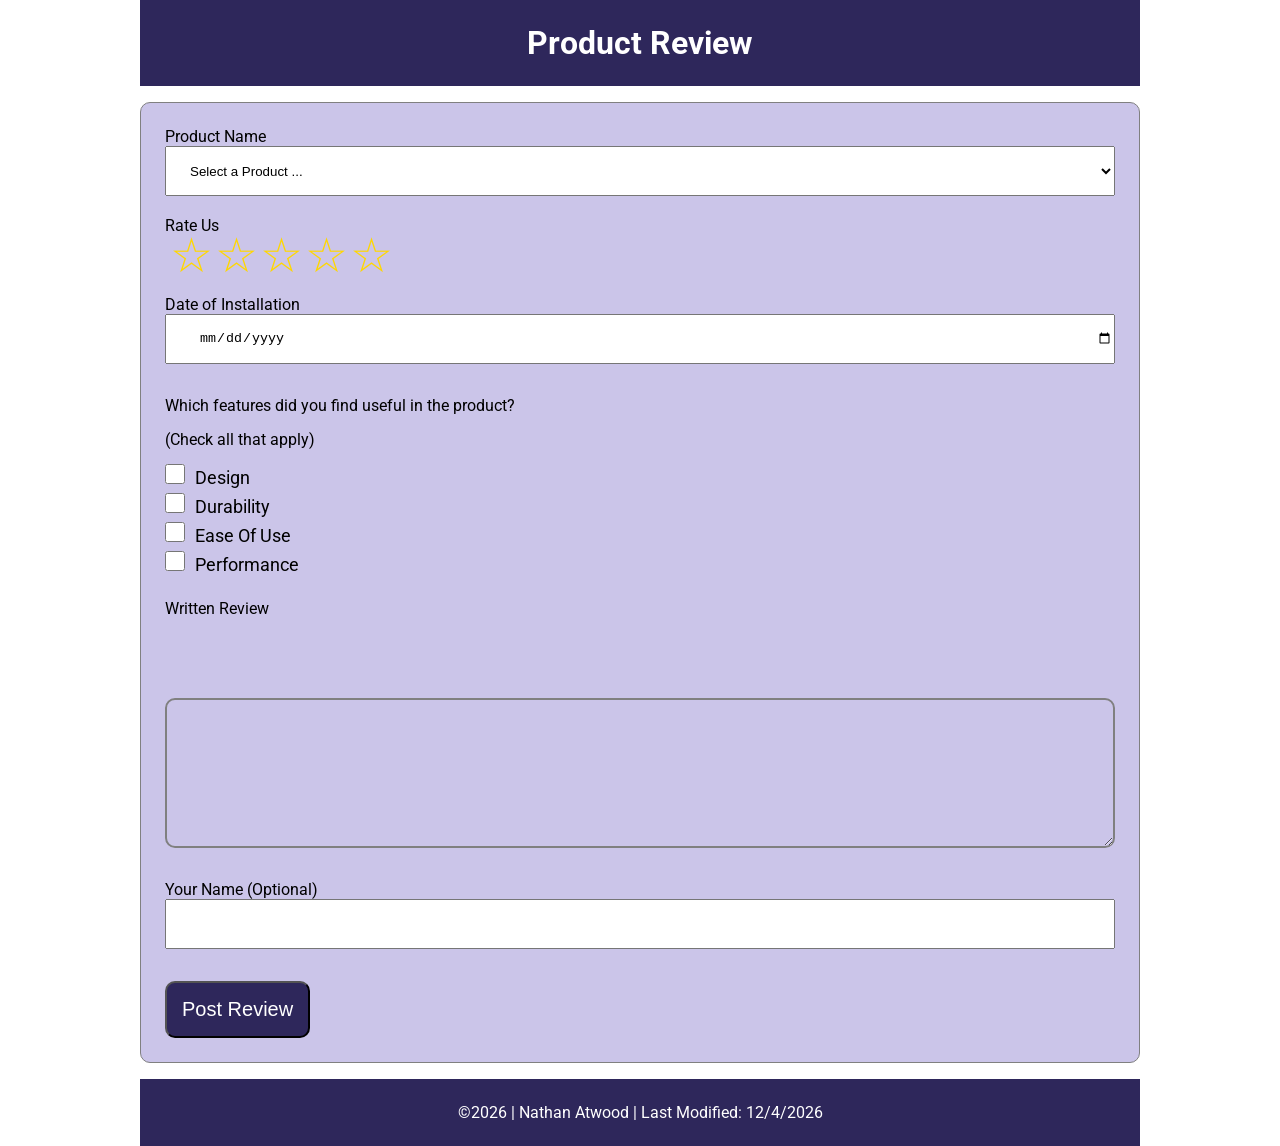
<file: form.html>
<!DOCTYPE html>
<html lang="en">
<head>
    <meta charset="UTF-8">
    <meta name="viewport" content="width=device-width, initial-scale=1.0">
    <meta name="author" content="Nathan Atwood">
    <link rel="preconnect" href="https://fonts.googleapis.com">
    <link rel="preconnect" href="https://fonts.gstatic.com" crossorigin>
    <link href="https://fonts.googleapis.com/css2?family=Oswald:wght@200..700&family=Roboto:ital,wght@0,100..900;1,100..900&family=Special+Gothic+Expanded+One&display=swap" rel="stylesheet">
    <link rel="stylesheet" href="styles/form.css">
    <script src="scripts/form.js" defer></script>
    <title>Product Review Form</title>
</head>
<body>
    <header>
        <h1>Product Review</h1>
    </header>
    <main>
        <form action="review.html" method="get" id="review-form">
            <p>Product Name</p>
            <select name="product-sel" id="product-sel" required>
                <option disabled selected>Select a Product ...</option>
            </select>
            <p>Rate Us</p>
            <div class="stars">
	            <input type="radio" id="fivestar" name="stars" value="5" required><label for="fivestar"></label>
	            <input type="radio" id="fourstar" name="stars" value="4" required><label for="fourstar"></label>
	            <input type="radio" id="threestar" name="stars" value="3" required><label for="threestar"></label>
	            <input type="radio" id="twostar" name="stars" value="2" required><label for="twostar"></label>
	            <input type="radio" id="onestar" name="stars" value="1" required><label for="onestar"></label>
            </div>
            <div>
                <p>Date of Installation</p>
                <label for="current-date"><input type="date" id="current-date" name="date" required></label>
            </div>
            <div class="useful">
                <p>Which features did you find useful in the product?</p>
                <p id="italasize">(Check all that apply)</p>
                <label for="design"><input type="checkbox" id="design" name="useful" value="design">Design</label>
                <label for="durability"><input type="checkbox" id="durability" name="useful" value="durability">Durability</label>
                <label for="ease-of-use"><input type="checkbox" id="ease-of-use" name="useful" value="ease-of-use">Ease Of Use</label>
                <label for="performance"><input type="checkbox" id="performance" name="useful" value="performance">Performance</label>
            </div>
            <div>
                <p>Written Review </p>
                <label for="review"><textarea name="review" id="review"></textarea></label>
            </div>
            <div>
                <p>Your Name (Optional)</p>
                <label for="name"><input type="text" id="name" name="name"></label>          
            </div>
            <input type="submit" value="Post Review" onclick="window.location.href='review.html'; return false;">
        </form>
    </main>
    <footer id="footer">
        <p>Nathan Atwood</p>
    </footer>
</body>
</html>
</file>
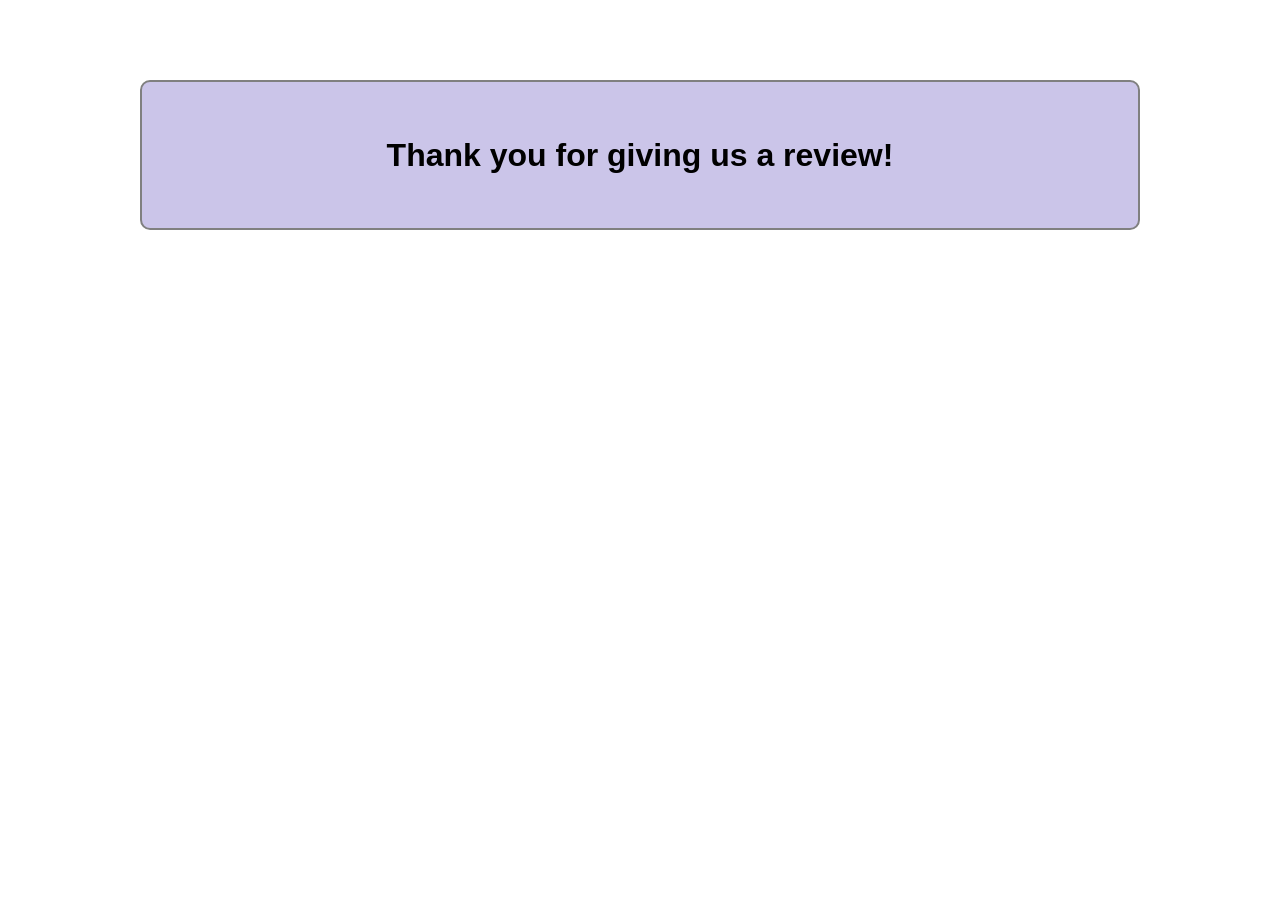
<file: review.html>
<!DOCTYPE html>
<html lang="en">
<head>
    <meta charset="UTF-8">
    <meta name="viewport" content="width=device-width, initial-scale=1.0">
    <link rel="stylesheet" href="styles/form.css">
    <title>Review</title>
</head>
<body>
    <h1 id="review">Thank you for giving us a review!</h1>
</body>
</html>
</file>
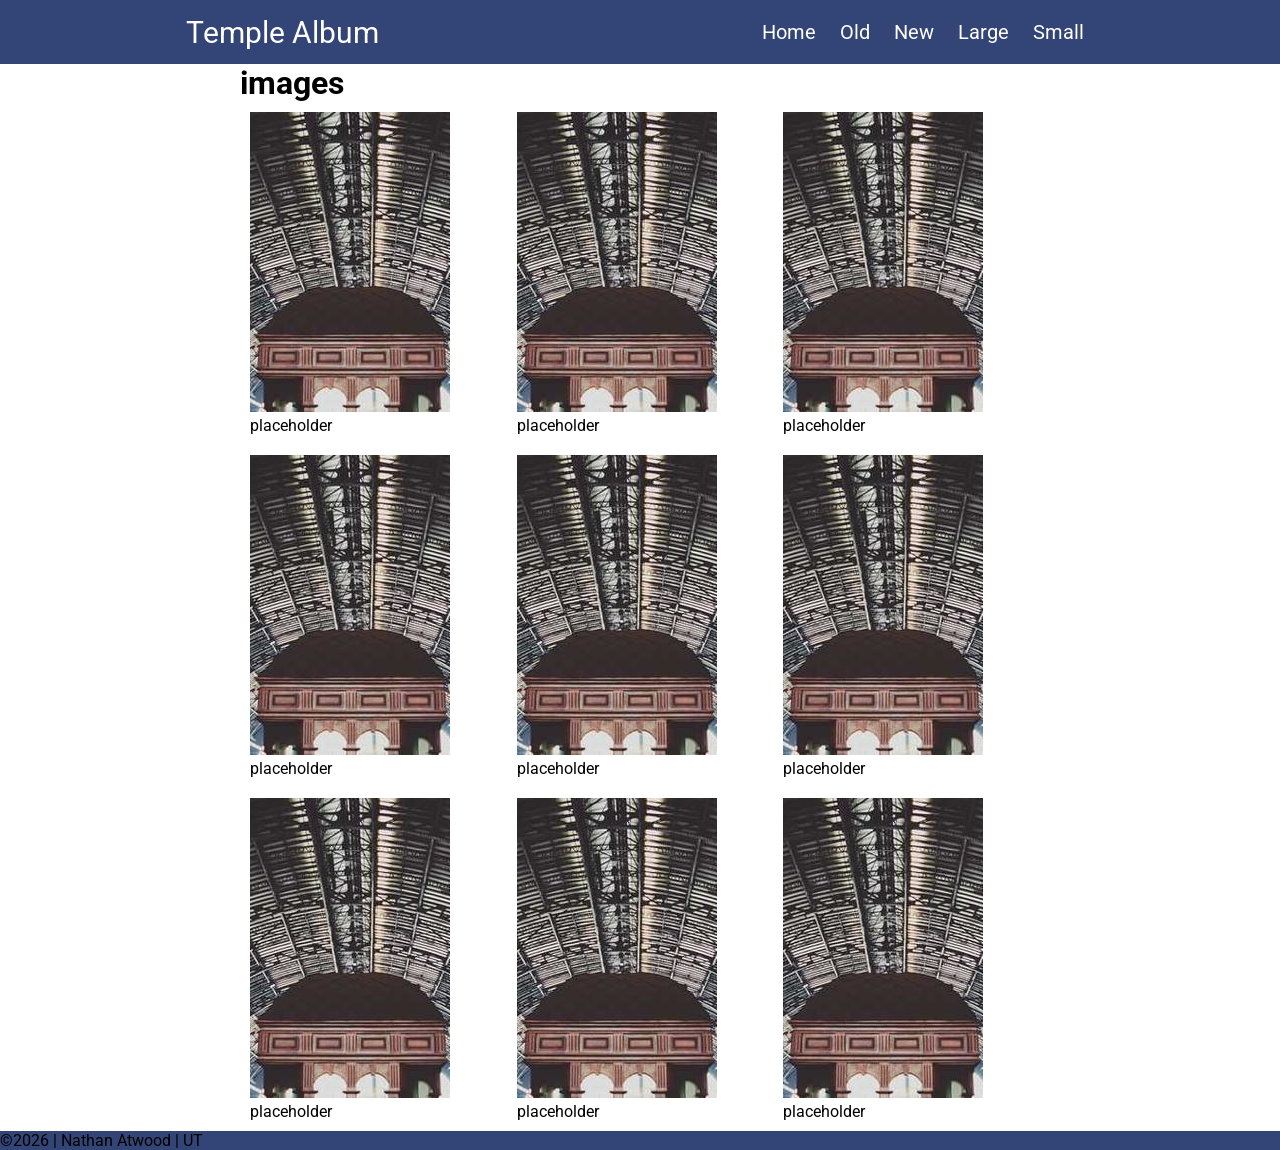
<file: temples.html>
<!DOCTYPE html>
<html lang="en">

<head>
    <meta charset="UTF-8">
    <meta name="viewport" content="width=device-width, initial-scale=1.0">
    <meta name="description" content="temple page with multiple sizes">
    <link rel="preconnect" href="https://fonts.googleapis.com">
    <link rel="preconnect" href="https://fonts.gstatic.com" crossorigin>
    <link href="https://fonts.googleapis.com/css2?family=Inter:ital,opsz,wght@0,14..32,100..900;1,14..32,100..900&family=Roboto:ital,wght@0,100..900;1,100..900&display=swap" rel="stylesheet">
    <link rel="stylesheet" href="styles/temples-large.css">
    <link rel="stylesheet" href="styles/temples.css">
    <script src="scripts/temples.js" defer></script>
    <title>temples assignment</title>
</head>

<body>
    <header>
        <p id="header-text">Temple Album</p>
        <nav id="nav-links">
            <a href="">Home</a>
            <a href="">Old</a>
            <a href="">New</a>
            <a href="">Large</a>
            <a href="">Small</a>
        </nav>
        <button id="hamburger" aria-label="Menu">&#9776;</button>
    </header>
    <main>
        <h1>images</h1>
        <div class="images">
            <figure><img src="/images/placeholder.jpg" alt="placeholder image">
                <p>placeholder</p>
            </figure>
            <figure><img src="/images/placeholder.jpg" alt="placeholder image">
                <p>placeholder</p>
            </figure>
            <figure><img src="/images/placeholder.jpg" alt="placeholder image">
                <p>placeholder</p>
            </figure>
            <figure><img src="/images/placeholder.jpg" alt="placeholder image">
                <p>placeholder</p>
            </figure>
            <figure><img src="/images/placeholder.jpg" alt="placeholder image">
                <p>placeholder</p>
            </figure>
            <figure><img src="/images/placeholder.jpg" alt="placeholder image">
                <p>placeholder</p>
            </figure>
            <figure><img src="/images/placeholder.jpg" alt="placeholder image">
                <p>placeholder</p>
            </figure>
            <figure><img src="/images/placeholder.jpg" alt="placeholder image">
                <p>placeholder</p>
            </figure>
            <figure><img src="/images/placeholder.jpg" alt="placeholder image">
                <p>placeholder</p>
            </figure>
        </div>

    </main>
    <footer>
        <p>©<span id="currentyear"></span> | Nathan Atwood | UT </p>
        <p id="lastModified"></p>
    </footer>
</body>

</html>
</file>
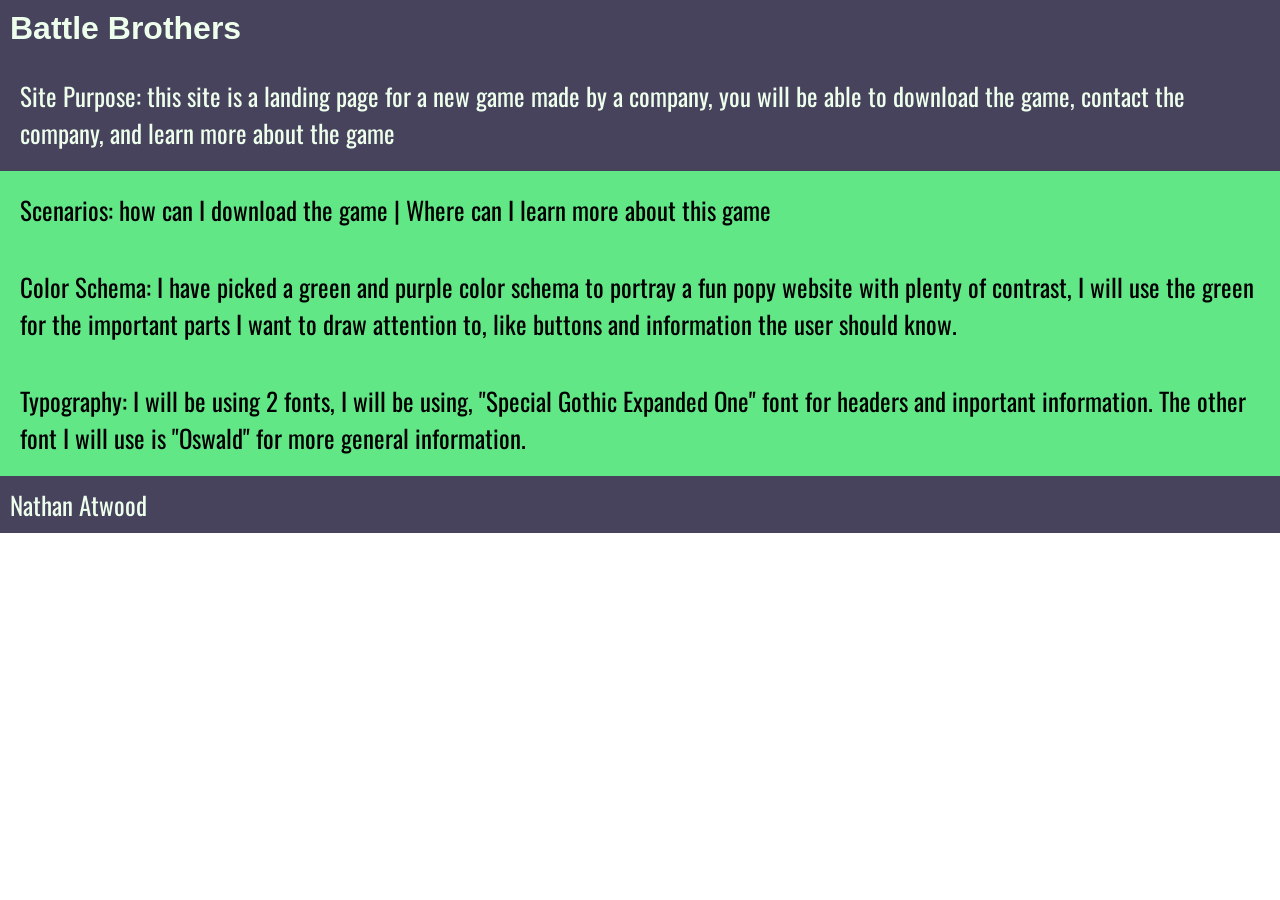
<file: project/siteplan.html>
<!DOCTYPE html>
<html lang="en">
<head>
    <meta charset="UTF-8">
    <meta name="viewport" content="width=device-width, initial-scale=1.0">
    <link rel="stylesheet" href="./styles/siteplan.css">
    <link rel="preconnect" href="https://fonts.googleapis.com">
    <link rel="preconnect" href="https://fonts.gstatic.com" crossorigin>
    <link href="https://fonts.googleapis.com/css2?family=Special+Gothic+Expanded+One&display=swap" rel="stylesheet">
    <link rel="preconnect" href="https://fonts.googleapis.com">
    <link rel="preconnect" href="https://fonts.gstatic.com" crossorigin>
    <link href="https://fonts.googleapis.com/css2?family=Oswald:wght@200..700&family=Special+Gothic+Expanded+One&display=swap" rel="stylesheet">
    <title>siteplan</title>
</head>
<body>
    <header>
        <h1>Battle Brothers</h1>
        <p>Site Purpose: this site is a landing page for a new game made by a company, you will be able to download the game, contact the company, and learn more about the game</p>
    </header>
    <main>
        <p>Scenarios: how can I download the game | Where can I learn more about this game</p>
        <p>Color Schema: I have picked a green and purple color schema to portray a fun popy website with plenty of contrast, I will use the green for the important parts I want to draw attention to, like buttons and information the user should know.</p>
        <p>Typography: I will be using 2 fonts, I will be using, "Special Gothic Expanded One" font for headers and inportant information. The other font I will use is "Oswald" for more general information.</p>
    </main>
    <footer>
        Nathan Atwood
    </footer>
</body>
</html>
</file>
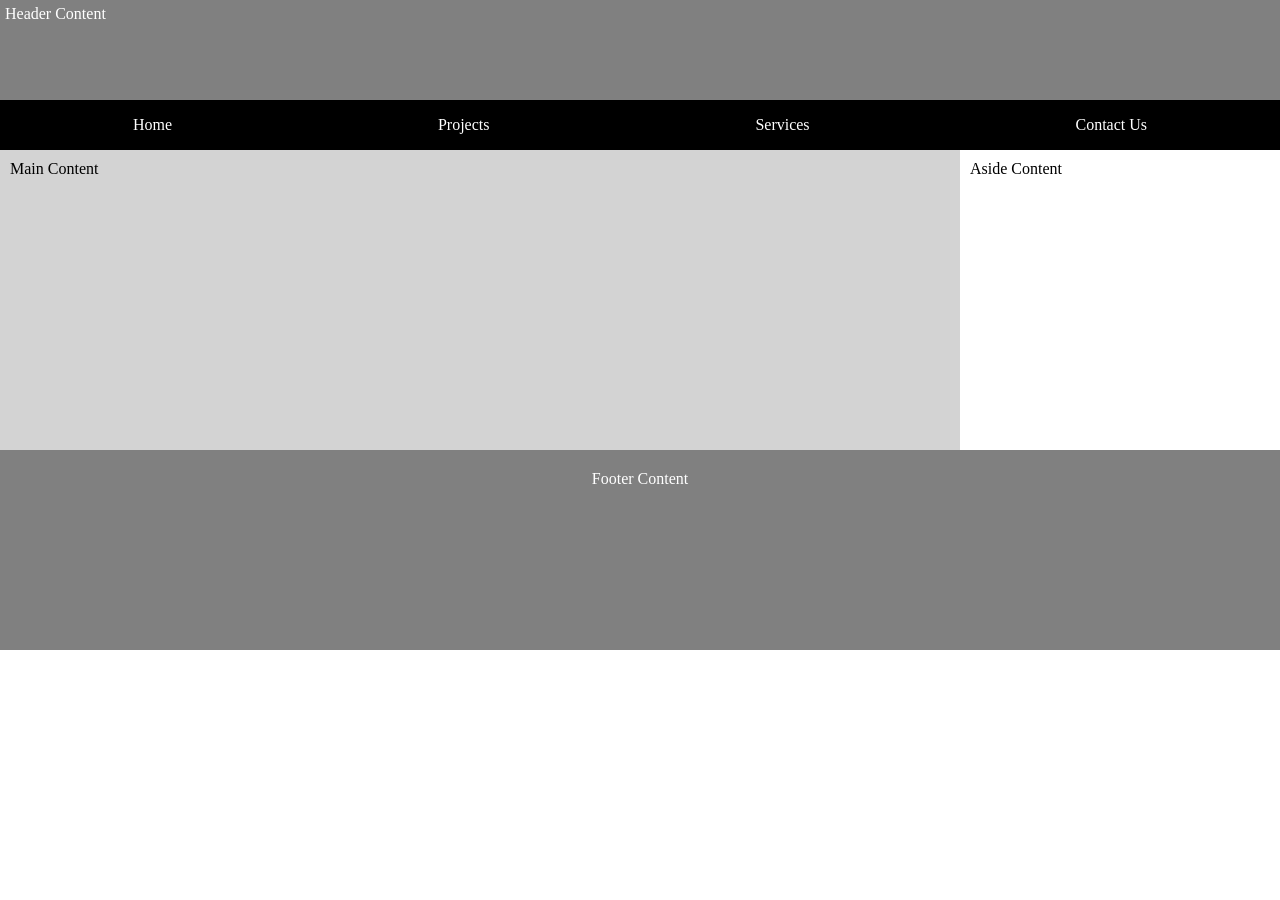
<file: w01/basic-layout.html>
<!DOCTYPE html>
<html lang="en">
<head>
    <meta charset="UTF-8">
    <meta name="viewport" content="width=device-width, initial-scale=1.0">
    <link rel="stylesheet" href="/w01/styles/layout.css">
    <title>HTML and CSS Review</title>
</head>
<body>
    <header class="header">
        <p>Header Content</p>
    </header>
    <nav class="nav-bar">
        <a href="">Home</a>
        <a href="">Projects</a>
        <a href="">Services</a>
        <a href="">Contact Us</a>
    </nav>
    <div class="content">
        <div id="main-content"><p>Main Content</p></div>
        <div id="aside-content"><p>Aside Content</p></div>
    </div>
    <footer id="footer">
        <p>Footer Content</p>
    </footer>
</body>
</html>
</file>
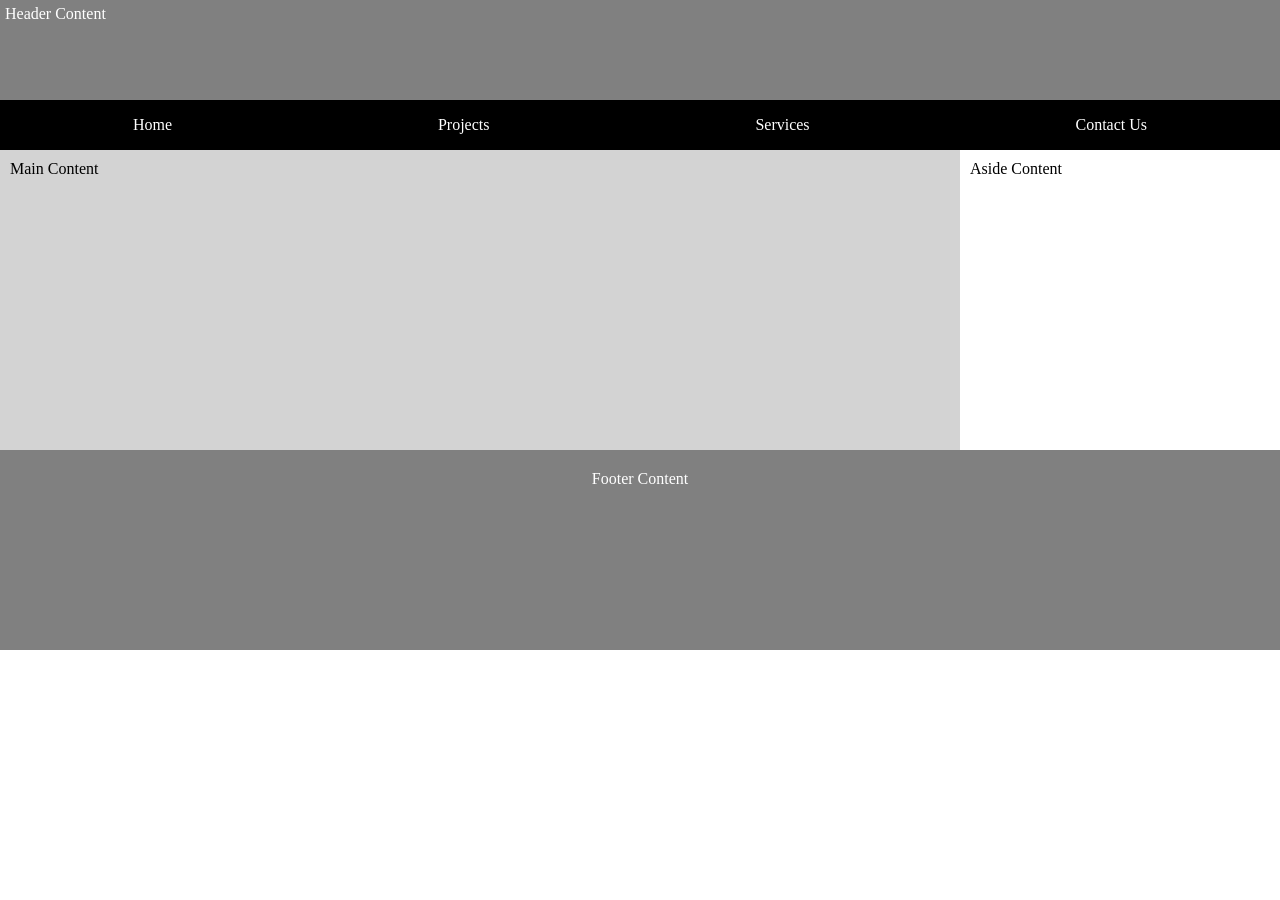
<file: week01/basic-layout.html>
<!DOCTYPE html>
<html lang="en">
<head>
    <meta charset="UTF-8">
    <meta name="viewport" content="width=device-width, initial-scale=1.0">
    <link rel="stylesheet" href="/week01/styles/layout.css">
    <title>HTML and CSS Review</title>
</head>
<body>
    <header class="header">
        <p>Header Content</p>
    </header>
    <nav class="nav-bar">
        <a href="">Home</a>
        <a href="">Projects</a>
        <a href="">Services</a>
        <a href="">Contact Us</a>
    </nav>
    <div class="content">
        <div id="main-content"><p>Main Content</p></div>
        <div id="aside-content"><p>Aside Content</p></div>
    </div>
    <footer id="footer">
        <p>Footer Content</p>
    </footer>
</body>
</html>
</file>
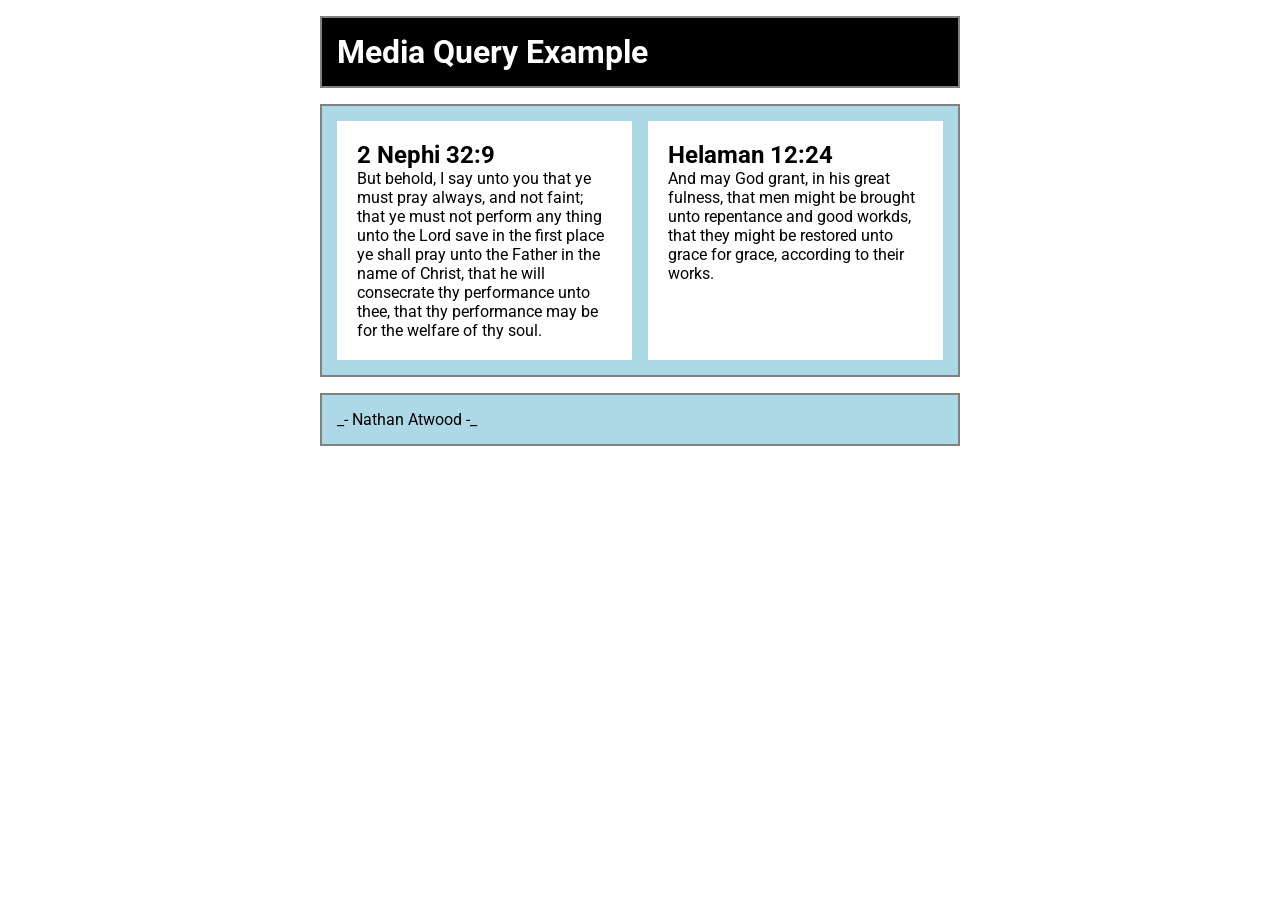
<file: week02/media-query.html>
<!DOCTYPE html>
<html lang="en">
<head>
    <meta charset="UTF-8">
    <meta name="viewport" content="width=device-width, initial-scale=1.0">
    <meta name="description" content="A practice site for using media-queries">
    <link rel="preconnect" href="https://fonts.googleapis.com">
    <link rel="preconnect" href="https://fonts.gstatic.com" crossorigin>
    <link href="https://fonts.googleapis.com/css2?family=Inter:ital,opsz,wght@0,14..32,100..900;1,14..32,100..900&family=Roboto:ital,wght@0,100..900;1,100..900&display=swap" rel="stylesheet">
    <meta name="author" content="Nathan Atwood">
    <link rel="stylesheet" href="styles/media-query.css">
    <link rel="stylesheet" href="styles/media-query-large.css">
    <title>WDD 131 - Media Query Example</title>
</head>
<body>
    <header>
        <h1>Media Query Example</h1>
    </header>
    <main>
        <section>
            <h2>2 Nephi 32:9</h2>
            <p>But behold, I say unto you that ye must pray always, and not faint; that ye must not perform any thing unto the Lord save in the first place ye shall pray unto the Father in the name of Christ, that he will consecrate thy performance unto thee, that thy performance may be for the welfare of thy soul.</p>
        </section>
        <section>
            <h2>Helaman 12:24</h2>
            <p>And may God grant, in his great fulness, that men might be brought unto repentance and good workds, that they might be restored unto grace for grace, according to their works.</p>
        </section>
    </main>
    <footer>
        _- Nathan Atwood -_
    </footer>
</body>
</html>
</file>
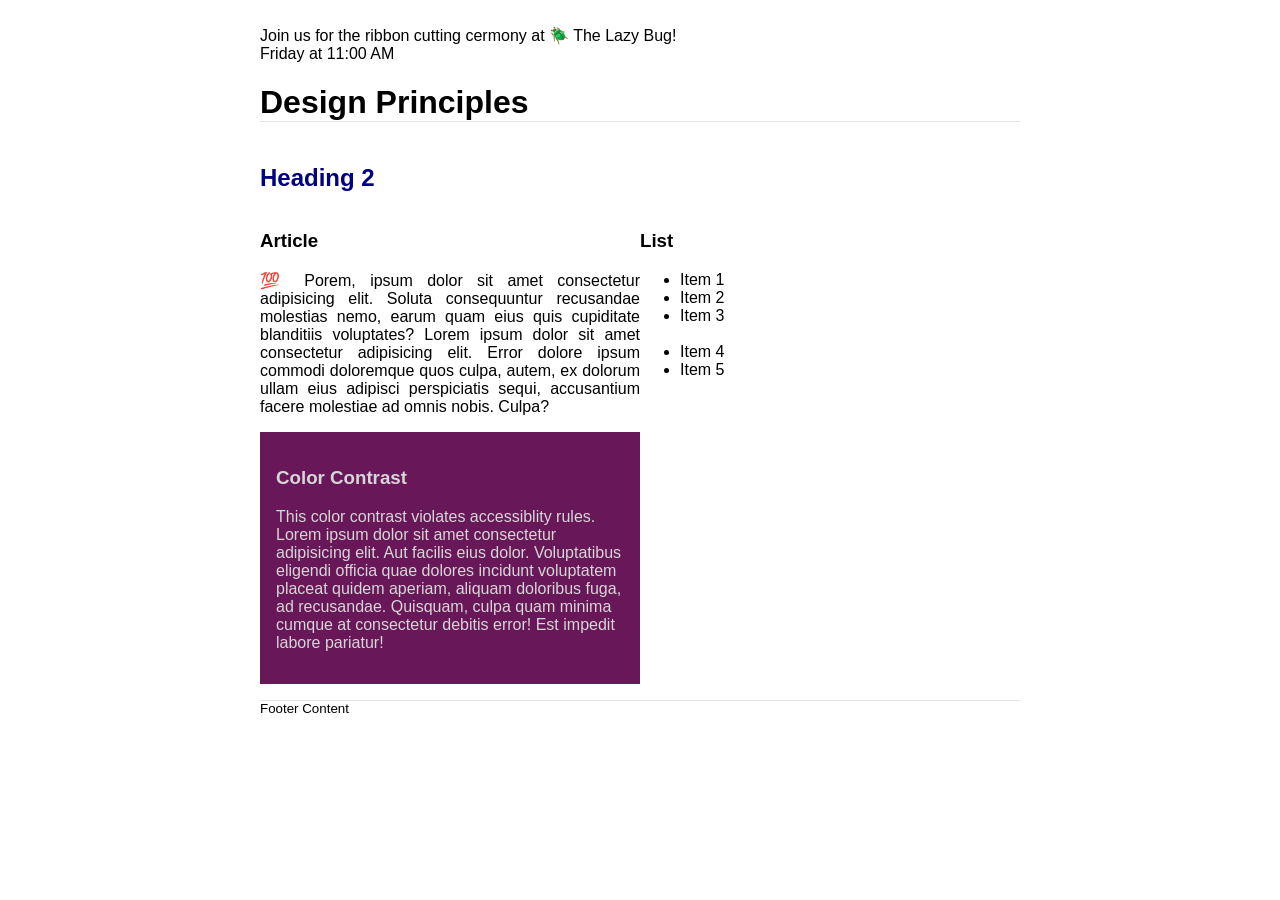
<file: week03/design.html>
<!DOCTYPE html>
<html lang="en">
<head>
    <meta charset="UTF-8">
    <meta name="viewport" content="width=device-width, initial-scale=1.0">
    <link rel="stylesheet" href="./styles/design.css">
    <title>Document</title>
</head>
<body>
    <header>
    	<div class="banner"><br>Join us for the ribbon cutting cermony at 🪲 The Lazy Bug!<br>Friday at 11:00 AM</div>
    	<h1>Design Principles</h1>
    </header>
    <main>
    	<h2>Heading 2</h2>
    	<section>
    		<h3>Article</h3>
    		<article>
    			<p>💯 Porem, ipsum dolor sit amet consectetur adipisicing elit. Soluta consequuntur recusandae molestias nemo, earum quam eius quis cupiditate blanditiis voluptates? Lorem ipsum dolor sit amet consectetur adipisicing elit. Error dolore ipsum commodi doloremque quos culpa, autem, ex dolorum ullam eius adipisci perspiciatis sequi, accusantium facere molestiae ad omnis nobis. Culpa?</p>
    		</article>
    	</section>
    	<section>
    		<h3>List</h3>
    		<ul>
    			<li>Item 1</li>
    			<li>Item 2</li>
    			<li>Item 3<br><br></li>
    			<li>Item 4</li>
    			<li>Item 5</li>
    		</ul>
    	</section>
    	<div class="callout">
    		<h3>Color Contrast</h3>
    		<p>This color contrast violates accessiblity rules. Lorem ipsum dolor sit amet consectetur adipisicing elit. Aut facilis eius dolor. Voluptatibus eligendi officia quae dolores incidunt voluptatem placeat quidem aperiam, aliquam doloribus fuga, ad recusandae. Quisquam, culpa quam minima cumque at consectetur debitis error! Est impedit labore pariatur!</p>
    	</div>
    </main>
    <footer>
    	Footer Content
    </footer>
</body>
</html>
</file>
<file: styles/form.css>
* {
    margin: 0;
    padding: 0;
    box-sizing: border-box;
}

:root {
    --primary: #2e275b;
    --secondary: #cbc5e9;
    --font: "roboto", sans-serif;
}

body {
    font-family: var(--font);
    margin: 1rem;
    max-width: 1000px;
    margin: auto;
}

header {
    background-color: var(--primary);
    color: white;
    padding: 1.5rem;
    text-align: center;
}

main {
    background-color: var(--secondary);
    border: 1px solid gray;
    border-radius: 10px;
    margin-top: 1rem;
    padding: 1.5rem;
    margin-bottom: 1rem;
}

/* product select */
#product-sel {
    width: 100%;
    height: 50px;
    text-indent: 20px;
    margin-bottom: 20px;
    cursor: pointer;
}


/* install date */
#current-date {
    width: 100%;
    height: 50px;
    text-indent: 16px;
    margin-bottom: 2rem;
}

/* useful reveiew */
.useful {
    display: flex;
    flex-direction: column;
    row-gap: 5px;
    margin-bottom: 1.5rem;
}

.useful p {
    margin-bottom: 10px;
}

.useful input[type="checkbox"] {
    width: 20px;
    height: 20px;
    margin-right: 10px;
    cursor: pointer;
}

.useful label {
    font-size: 18px;
}

/* review text */
#review {
    width: 100%;
    height: 150px;
    margin-bottom: 2rem;
    padding: 15px;
}

/* name */
#name {
    width: 100%;
    height: 50px;
    text-indent: 20px;
}

/* submit button */
input[type="submit"] {
    display: block;
    background-color: var(--primary);
    color: white;
    border-radius: 10px;
    cursor: pointer;
    margin-top: 2rem;
    padding: 15px;
    font-size: 20px;
    justify-self: center;
}

input[type="submit"]:hover {
    background-color: white;
    color: black;
}

/* rating review */
input[type="radio"] {
    display: none;
    position: relative;
    caret-color: rgba(0, 0, 0, 0);
}

.stars {
    display: flex;
    flex-direction: row-reverse;
    justify-content: left;
    margin-bottom: 20px;
}

.stars>label {
    color: gold;
    width: 40px;
    height: 40px;
    font-size: 3rem;
    margin-left: 5px;
    display: flex;
    align-items: center;
    caret-color: rgba(0, 0, 0, 0);
    cursor: pointer;
}

.stars>label:hover {
    color: #000;
}

.stars>label::before {
    content: "\2606";
}

.stars input:checked~label::before {
    content: "\2605";
}


/* footer */

footer {
    padding: 1.5rem;
    background-color: var(--primary);
    color: white;
    text-align: center;
}

/* Review page */
#review {
    display: block;
    margin-top: 5rem;
    font-family: var(--font);
    text-align: center;
    align-content: center;
    border: 2px solid gray;
    background-color: var(--secondary);
    border-radius: 10px;
}
</file>
<file: styles/temples-large.css>
@media screen and (min-width: 600px) {

    main figure img {
        max-width: 50%;
    }

    .images {
        display: grid;
        grid-template-columns: repeat(2, 1fr);
    }
}

@media screen and (min-width: 800px) {

    #hamburger {
        display: none;
    }


    main figure img {
        max-width: 33%;
    }

    .images {
        display: grid;
        grid-template-columns: repeat(3, 1fr);
    }
}

@media screen and (max-width: 799px) {
    #nav-links {
        display: none;
    }

    #hamburger {
    display: block;
    }

}
</file>
<file: styles/temples.css>
* {
    margin: 0;
    padding: 0;
    box-sizing: border-box;
}

body {
    font-family: roboto, sans-serif;
}

header {
    background-color: #334576;
    color: white;
    height: 4rem;
    display: flex;
    justify-content: space-around;
    align-items: center;
}

header a {
    text-decoration: none;
    color: white;
    margin: 10px;
    font-size: 20px;
}

main {
    max-width: 800px;
    margin: 0 auto;
}

main h1 {
    justify-self: center;
}

main figure {
    margin: 10px;
}

main figure img {
    max-width: 100%;
    height: auto;
}

footer {
    background-color: #334576;
}

header p {
    font-size: 30px;
}

#hamburger {
    background: none;
    color: white;
    font-size: 24px;
    border: none;
    cursor: pointer;
}
</file>
<file: project/styles/siteplan.css>
:root {
    --title-font: "Special Gothic Expancded One", sans-serif;
    --gen-font: "Oswald", sans-serif;

    --primary: #9792E3;
    --secondary: #61E786;
    --background: #48435C;
    --accent: #EDFFEC;
}

* {
    margin: 0;
    padding: 0;
    box-sizing: border-box;
}

header {
    background-color: var(--background);
    color: var(--accent);
}

h1 {
    font-family: var(--title-font);
    padding: 10px;
}

header p {
    padding: 20px;
    font-family: var(--gen-font);
    font-size: 25px;
}

main {
    background-color: var(--secondary);
    font-family: var(--gen-font);
    font-size: 25px;
}

main p {
    padding: 20px;
}

footer {
    background-color: var(--background);
    font-family: var(--gen-font);
    font-size: 25px;
    padding: 10px;
    color: var(--accent);
}
</file>
<file: w01/styles/layout.css>
* {
    padding: 0;
    border: 0;
    margin: 0;
    box-sizing: border-box;
}

.header {
    background-color: gray;
    color: white;
    padding: 5px;
    height: 100px;
}

.nav-bar {
    display: flex;
    background-color: black;
    justify-content: space-around;
    align-items: center;
    height: 50px;
}

.nav-bar a {
    text-decoration: none;
    color: white;
}

.content {
    display: grid;
    grid-template-columns: repeat(4, 1fr);
    height: 300px;
}

#main-content {
    display: grid;
    background-color: lightgray;
    grid-column: 1/4;
    padding: 10px;
}

#aside-content {
    padding: 10px;
}

#footer {
    background-color: gray;
    color: white;
    text-align: center;
    padding: 20px;
    height: 200px;
}
</file>
<file: week01/styles/layout.css>
* {
    padding: 0;
    border: 0;
    margin: 0;
    box-sizing: border-box;
}

.header {
    background-color: gray;
    color: white;
    padding: 5px;
    height: 100px;
}

.nav-bar {
    display: flex;
    background-color: black;
    justify-content: space-around;
    align-items: center;
    height: 50px;
}

.nav-bar a {
    text-decoration: none;
    color: white;
}

.content {
    display: grid;
    grid-template-columns: repeat(4, 1fr);
    height: 300px;
}

#main-content {
    display: grid;
    background-color: lightgray;
    grid-column: 1/4;
    padding: 10px;
}

#aside-content {
    padding: 10px;
}

#footer {
    background-color: gray;
    color: white;
    text-align: center;
    padding: 20px;
    height: 200px;
}
</file>
<file: week02/styles/media-query.css>
* {
    margin: 0;
    padding: 0;
    box-sizing: border-box;
}

body {
    font-family: 'Roboto', sans-serif;
}

header, main, footer {
    max-width: 640px;
    margin: 1rem auto;
    padding: 15px;
    border: 2px solid gray;
    background-color: lightblue;
}

main {
    display: grid;
    grid-template-columns: 1fr;
    grid-gap: 1rem;
}

section {
    padding: 20px;
    background-color: #fff;
}
</file>
<file: week02/styles/media-query-large.css>
@media screen and (min-width: 500px){
    header {
        background-color: black;
        color: white;
    }

    main {
        display: grid;
        grid-template-columns: 1fr 1fr;
    }
}
</file>
<file: week03/styles/design.css>
body {
	font-family: Roboto, helvetica, sans-serif;
}

header,
main,
footer {
	max-width: 760px;
	margin: 0 auto;
}

#banner {
	padding: 1rem;
	background-color: #eee;
}

h1 {
	border-bottom: 1px solid rgba(0, 0, 0, 0.1);
}

main {
	display: grid;
    grid-template-columns: 1fr 1fr;
}

h2 {
	display: grid;
    color: navy;
	text-align: left;
    grid-column: span 2;
}

article p {
	text-align: justify;
}

.callout {
    padding: 1rem;
	color: #d6d6d6;
	background-color: #681859;
}

footer {
	margin-top: 1rem;
	border-top: 1px solid rgba(0, 0, 0, 0.1);
	font-size: smaller;
	text-align: left;
}
</file>
